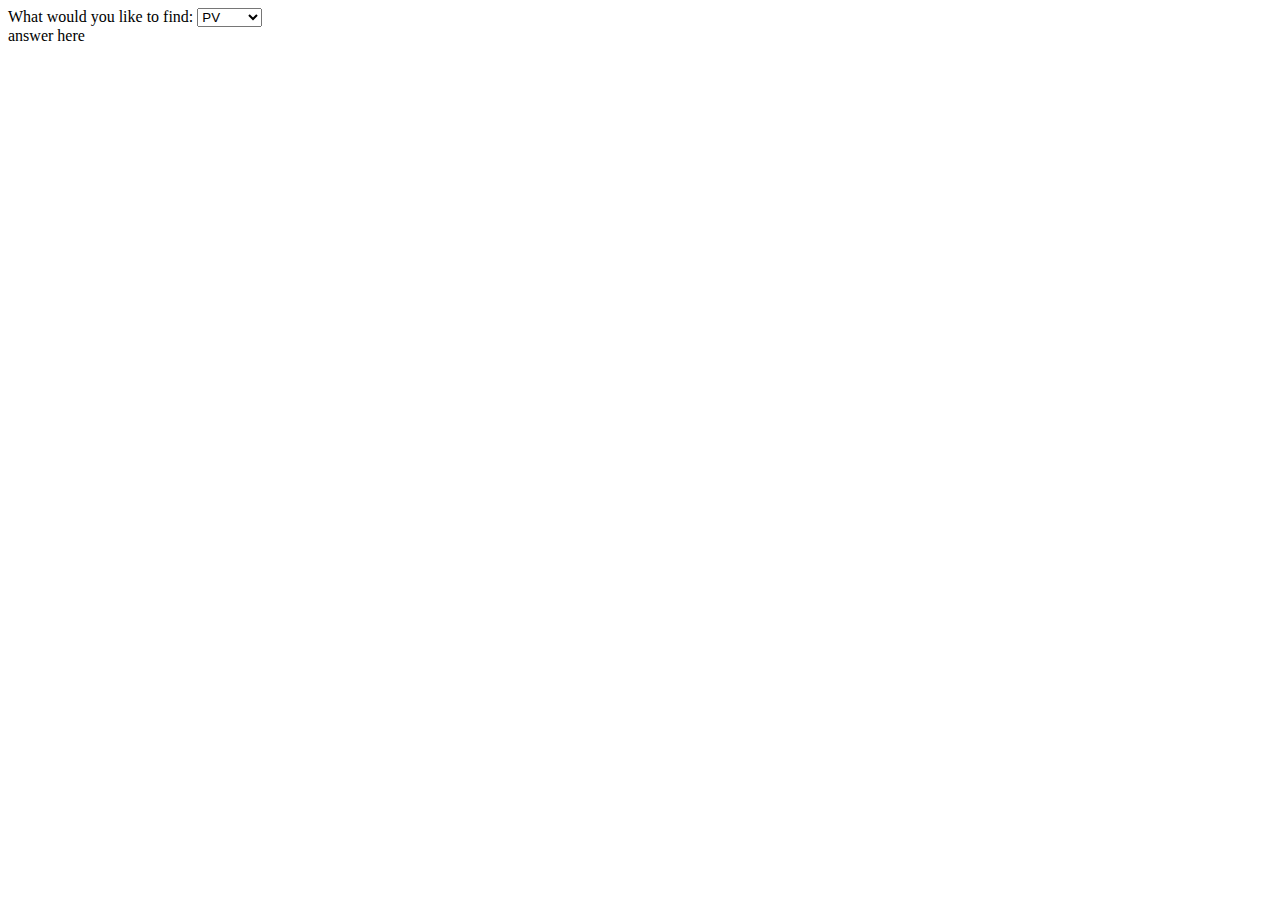
<file: fancycalculator.html>
<head>
<script src="jquery-1.11.2.min.js"></script>
<script src="fancycalculator.js"></script>
</head>
<body>
<!-- PV, FV, ir, rorn, annuity? -->
<div class="basic">
What would you like to find:
<select id="financeType">
<option>PV</option>
<option>FV</option>
<option>ir</option>
<option>rorn</option>
<option>annuity</option>
</select>
</div>
<div class="lora">
Prompt here:
<select id="loraprompt">
<option>lump sum</option>
<option>annuity</option>
<option>annuity due</option>
<option>frequent annuity</option>
<option>continuous</option>
</select>
</div>
<div class="PVoFV">
Is the annuity PV or FV:
<select id="PVoFVprompt">
<option>PV</option>
<option>FV</option>
</select>	
</div>

<div><input id="pval" class="param" type="text" placeholder="present value"></input></div>
<div><input id="fval" class="param" type="text" placeholder="future value"></input></div>
<div><input id="annuity" class="param" type="text" placeholder="annuity value"></input></div>
<div><input id="rate" class="param" type="text" placeholder="rate"></input></div>
<div><input id="nyears" class="param" type="text" placeholder="number of years"></input></div>
<div><input id="myears" class="param" type="text" placeholder="times per years"></input></div>
<div id="answer">answer here</div>

</body>
</file>
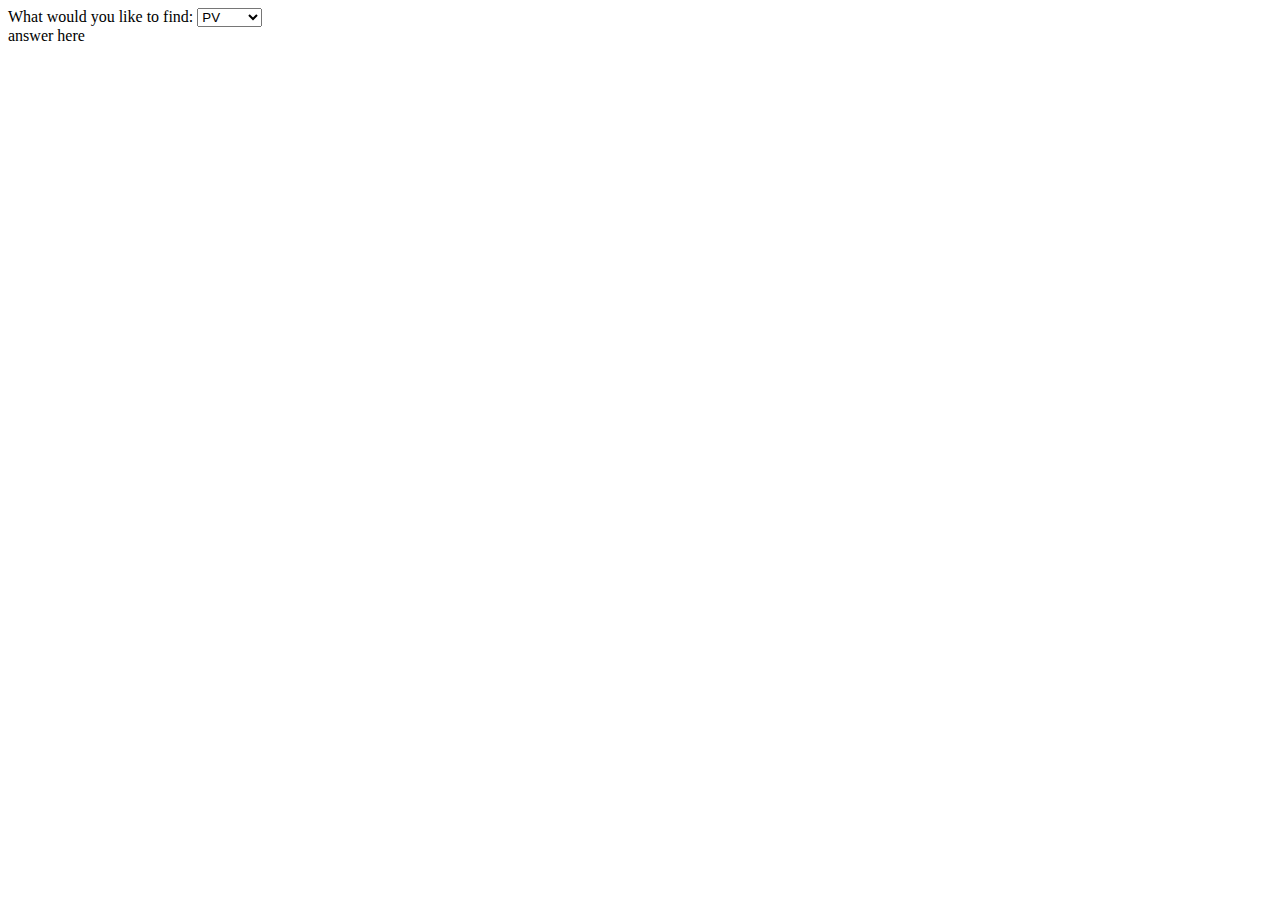
<file: fancycalculator-js/fancycalculator.html>
<head>
<script src="jquery-1.11.2.min.js"></script>
<script src="d3.min.js"></script>
<script src="fancycalculator.js"></script>
</head>
<body>
<!-- PV, FV, ir, rorn, annuity? -->
<div class="basic">
What would you like to find:
<select id="financeType">
<option>PV</option>
<option>FV</option>
<option>ir</option>
<option>rorn</option>
<option>annuity</option>
</select>
</div>
<div class="lora">
What kind:
<select id="loraprompt">
<option>lump sum</option>
<option>annuity</option>
<option>annuity due</option>
<option>frequent annuity</option>
<option>continuous</option>
</select>
</div>
<div class="PVoFV">
Is the annuity PV or FV:
<select id="PVoFVprompt">
<option>PV</option>
<option>FV</option>
</select>	
</div>

<div><input id="pval" class="param" type="text" placeholder="Present Value"></input></div>
<div><input id="fval" class="param" type="text" placeholder="Future Value"></input></div>
<div><input id="annuity" class="param" type="text" placeholder="Annuity Value"></input></div>
<div><input id="rate" class="param" type="text" placeholder="Rate"></input></div>
<div><input id="nyears" class="param" type="text" placeholder="Number of Years"></input></div>
<div><input id="myears" class="param" type="text" placeholder="Times per Year"></input></div>
<div id="answer">answer here</div>

</body>
</file>
